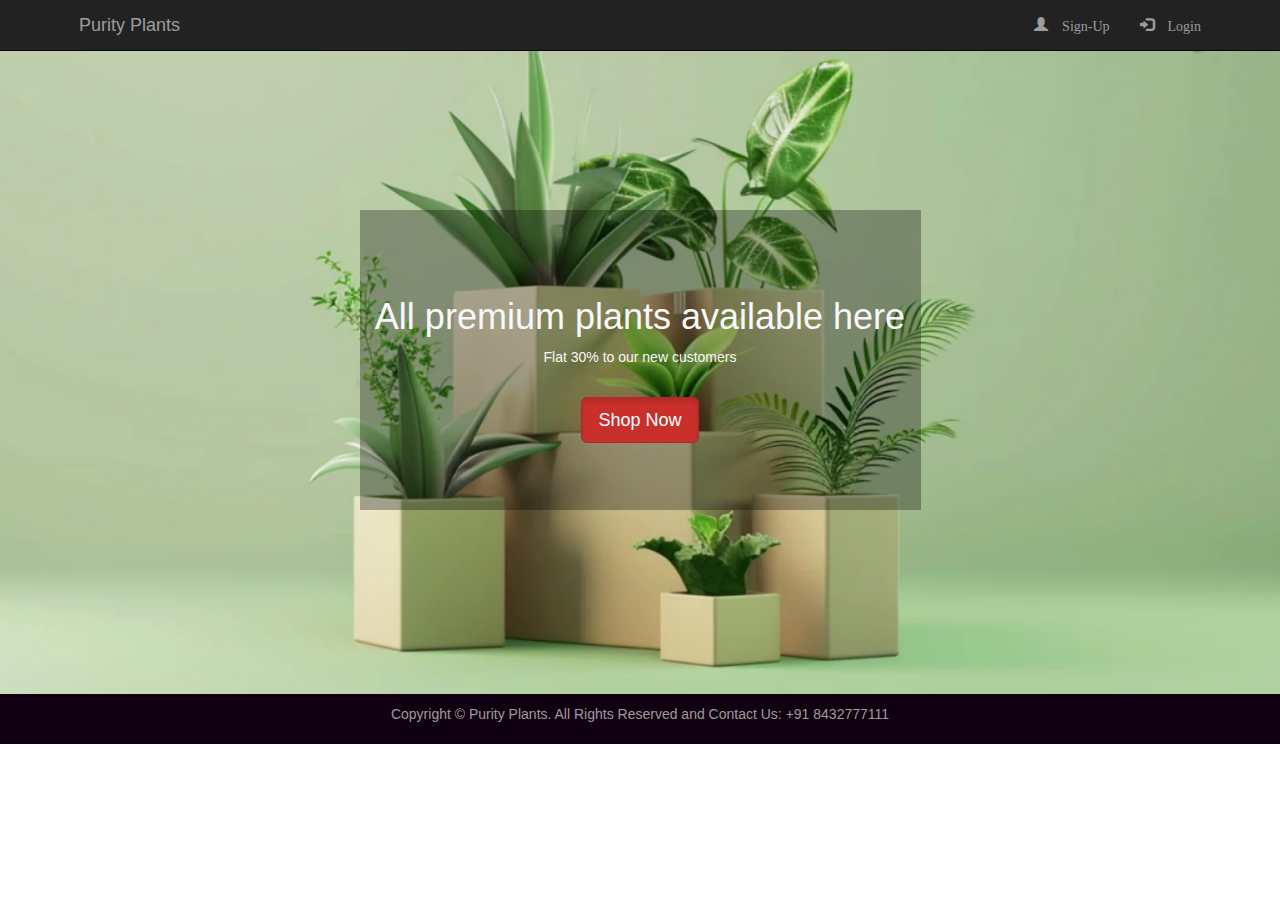
<file: index.html>
<!DOCTYPE html>
<html>

<head>
	<meta name="apple-mobile-web-app-status-bar" content="#aa7700">
	<meta name="theme-color" content="black">
	<link rel="manifest" href="manifest.json">
	<script src="service-worker.js"></script>
	<title>
		Index
	</title>
	<link rel="stylesheet" href="https://maxcdn.bootstrapcdn.com/bootstrap/3.3.7/css/bootstrap.min.css">

	<!--jQuery library-->
	<script src="https://ajax.googleapis.com/ajax/libs/jquery/1.12.4/jquery.min.js"></script>

	<!--Latest compiled and minified JavaScript-->
	<script src="https://maxcdn.bootstrapcdn.com/bootstrap/3.3.7/js/bootstrap.min.js"></script>
	<meta name="viewport" content="width=device-width, initial-scale=1">
	<link rel="stylesheet" href="style.css">
</head>

<body>

	<nav class="navbar navbar-inverse navbar-fixed-top">
		<div class="container">
			<div class="navbar-header">
				<button type="button" class="navbar-toggle" data-toggle="collapse" data-target="#mynavbar">
					<span class="icon-bar"></span>
					<span class="icon-bar"></span>
					<span class="icon-bar"></span>
				</button>
				<a class="navbar-brand" href="index.html">Purity Plants</a>

			</div>
			<div class="collapse navbar-collapse" id="mynavbar">
				<ul class="nav navbar-nav navbar-right">
					<li>
						<a href="signup.html">
							<span class="glyphicon glyphicon-user" /> Sign-Up </a>
					</li>
					<li>
						<a href="login.html">
							<span class="glyphicon glyphicon-log-in" /> Login </a>
					</li>
				</ul>
			</div>

		</div>

	</nav>
	<div class="banner-image">
		<div class="container">
			<div class="banner-content" style="margin-left :25%">
				<h1>All premium plants available here</h1>
				<p>Flat 30% to our new customers</p> <br>
				<a href="product.html" class="btn btn-danger btn-lg active">Shop Now</a>
			</div>
		</div>
	</div>
	<footer>
		<div class="container">
			<p style="text-align:center;">Copyright © Purity Plants. All Rights Reserved and Contact Us: +91 8432777111 </p>
		</div>
	</footer>
	<script>
		// Add event listener to execute code when page loads
		window.addEventListener('load', () => {
			// Call registerSW function when page loads
			registerSW();
		});
	
		// Register the Service Worker
		async function registerSW() {
			// Check if browser supports Service Worker
			if ('serviceWorker' in navigator) {
				try {
					// Register the Service Worker named 'serviceworker.js'
					await navigator.serviceWorker.register('service-worker.js');
				}
				catch (e) {
					// Log error message if registration fails
					console.error('ServiceWorker registration failed: ', e);
				}
			}
		}
		if ('Notification' in window) {
			Notification.requestPermission().then(function (permission) {
				if (permission === 'granted') {
					console.log('Notification permission granted.');
				} else {
					console.warn('Notification permission denied.');
				}
			});
		}
	</script>
	



</body>

</html>
</file>
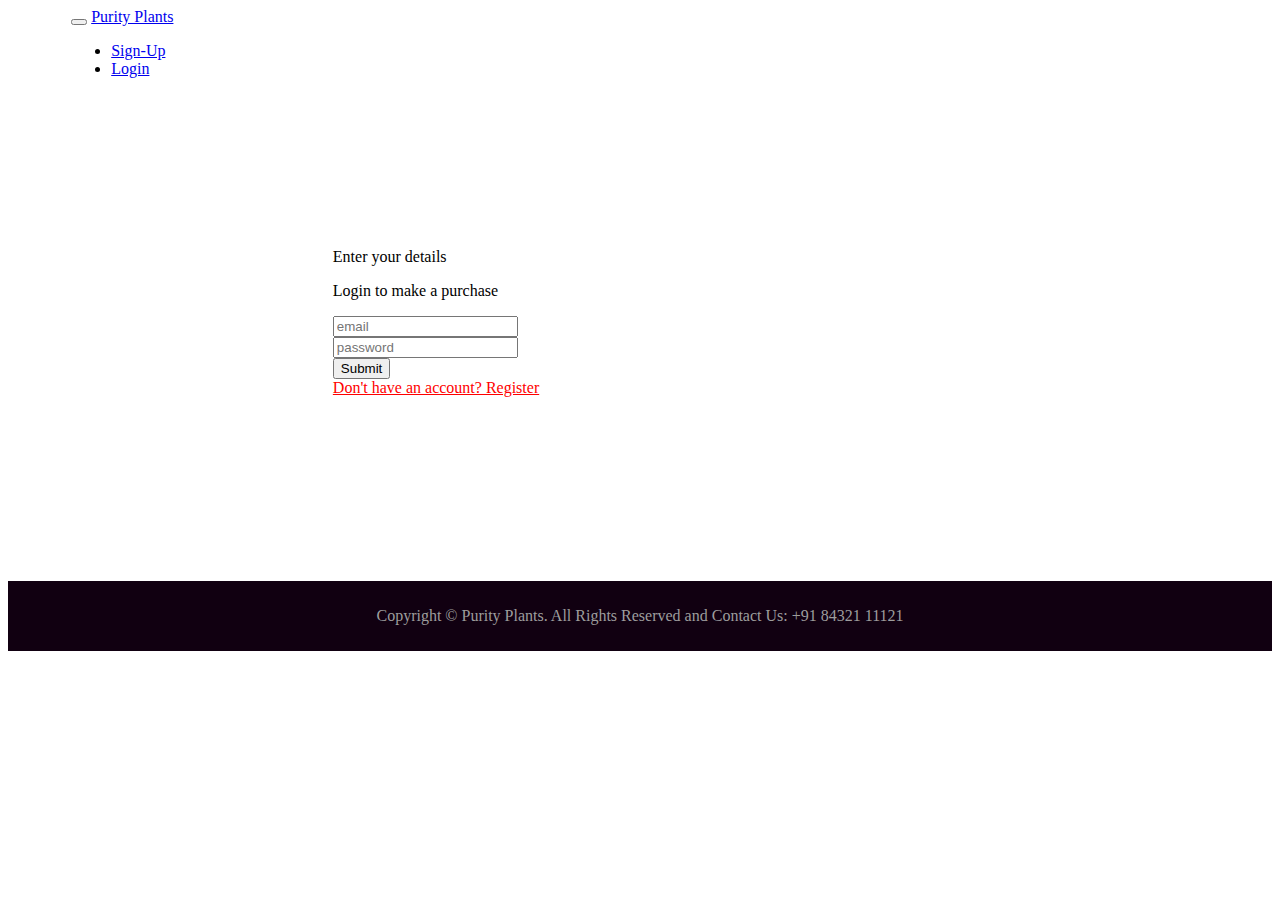
<file: login.html>
<!DOCTYPE html>
<html>
	<head>
		<title>login</title>
		<link rel="stylesheet" href="https://maxcdn.bootstrapcdn.com/bootstrap/3.3.7/css/bootstrap.min.css" >

        <!--jQuery library--> 
        <script src="https://ajax.googleapis.com/ajax/libs/jquery/1.12.4/jquery.min.js"></script>

        <!--Latest compiled and minified JavaScript--> 
        <script src="https://maxcdn.bootstrapcdn.com/bootstrap/3.3.7/js/bootstrap.min.js"></script>
        <meta name="viewport" content="width=device-width, initial-scale=1">
		<link rel = "stylesheet" href = "style.css">
			
				</head>
				<body>
					<nav class="navbar navbar-inverse navbar-fixed-top">
						<div class ="container">
							<div class ="navbar-header">
								<button type="button" class ="navbar-toggle" data-toggle="collapse" data-target="#mynavbar">
									<span class="icon-bar"></span>
									<span class="icon-bar"></span>
									<span class="icon-bar"></span>
								</button>
								<a class="navbar-brand" href="index.html">Purity Plants</a>

							</div>
							<div class="collapse navbar-collapse" id="mynavbar">
								<ul class="nav navbar-nav navbar-right">
									<li>
										<a href="signup.html">
											<span class="glyphicon glyphicon-user"/>  Sign-Up </a>
									</li>
									<li>
										<a href="login.html">
											<span class="glyphicon glyphicon-log-in"/>  Login </a>
									</li>
								</ul>
							</div>		

						</div>

					</nav>
					<div class="container">
					<div class = "container col-xs-offset-2 col-xs-8 col-lg-offset-4 col-lg-4">

						<div class="panel panel-primary" style = "margin-top : 15%; margin-left: 20%; margin-right:10%; margin-bottom : 18%;">
							<div class="panel-heading"> Enter your details </div>
							<div class="panel-body">
								<p>Login to make a purchase</p>
								<form>
									<div class="form-group">
										<input type="email" class="form-control" name="mail" placeholder="email">
										</div>
										<div class="form-group">
											<input type="password" class="form-control" name="pass" placeholder="password">
											</div>
											<button type = "button" class = "btn btn-md btn-block btn-primary btn-success" value = "Submit">Submit</button>

										</form>
									</div>
									<div class = "panel-footer">
					                  <a href=""style="color:red">Don't have an account? Register</a>
									</div>

								</div>
							</div>
							</div>
							<footer style="margin-top: 0%;">
								<div class="container">
									<p style="text-align:center;">Copyright © Purity Plants. All Rights Reserved and Contact Us: +91 84321 11121 </p>
								</div>
							</footer>
							
						</body>

					</html>
</file>
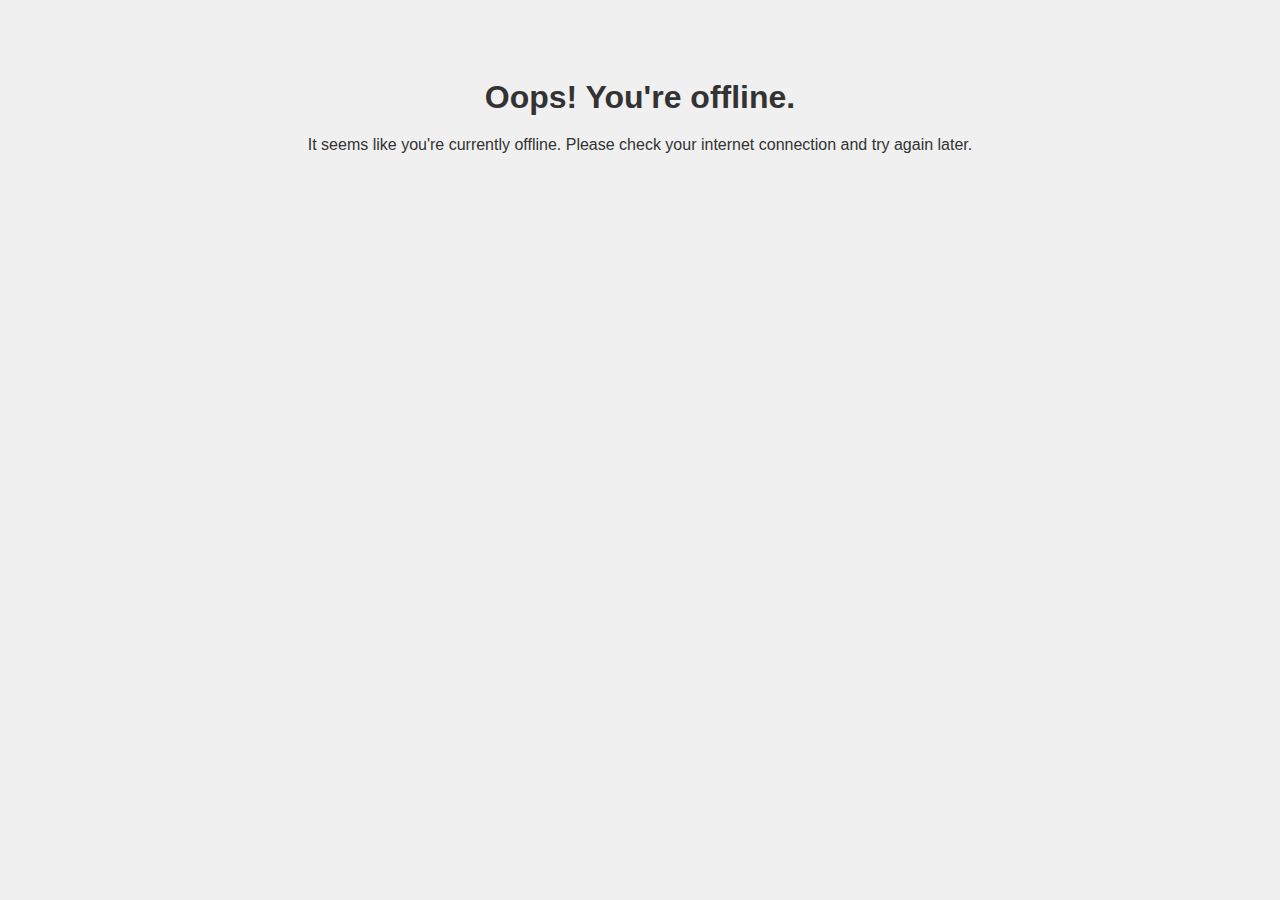
<file: offline.html>
<!DOCTYPE html>
<html lang="en">
<head>
  <meta charset="UTF-8">
  <meta name="viewport" content="width=device-width, initial-scale=1.0">
  <title>Offline</title>
  <style>
    body {
      font-family: Arial, sans-serif;
      background-color: #f0f0f0;
      color: #333;
      text-align: center;
      padding: 50px;
    }
    h1 {
      margin-bottom: 20px;
    }
  </style>
</head>
<body>
  <h1>Oops! You're offline.</h1>
  <p>It seems like you're currently offline. Please check your internet connection and try again later.</p>
</body>
</html>
</file>
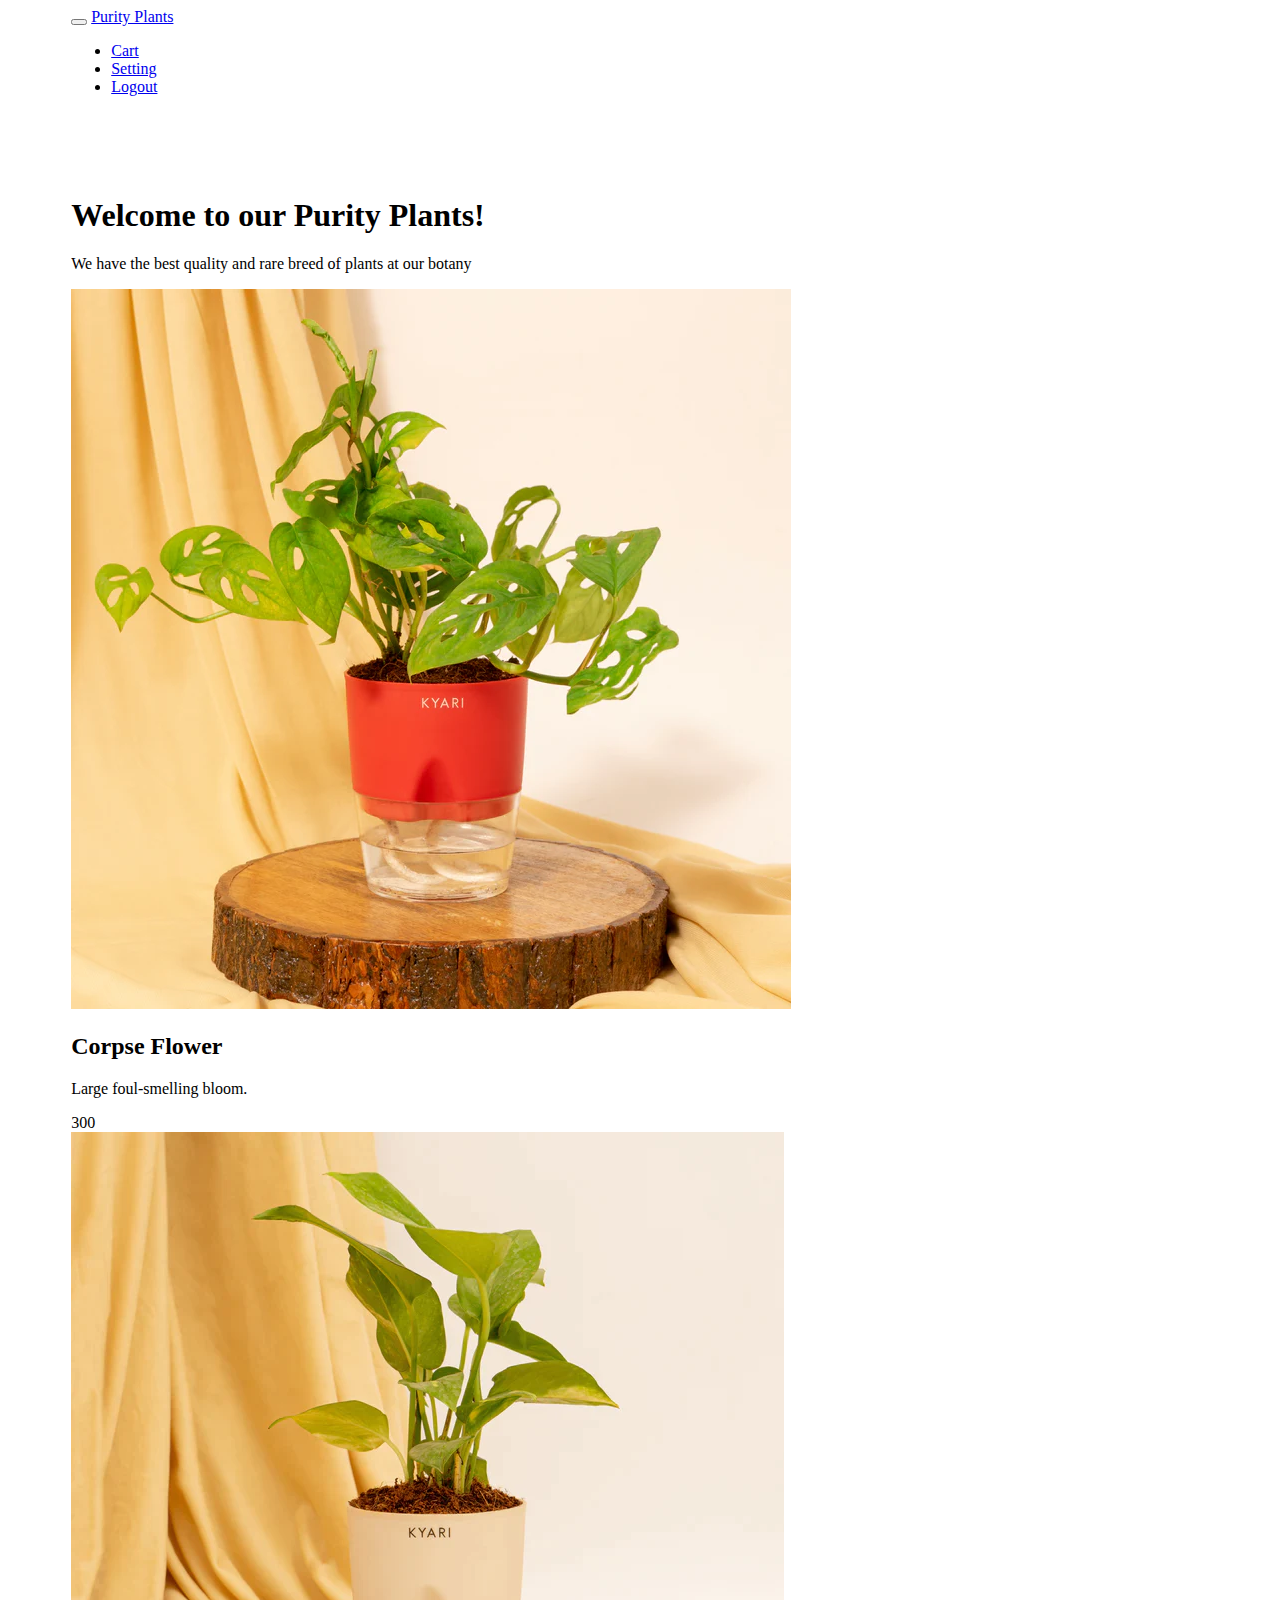
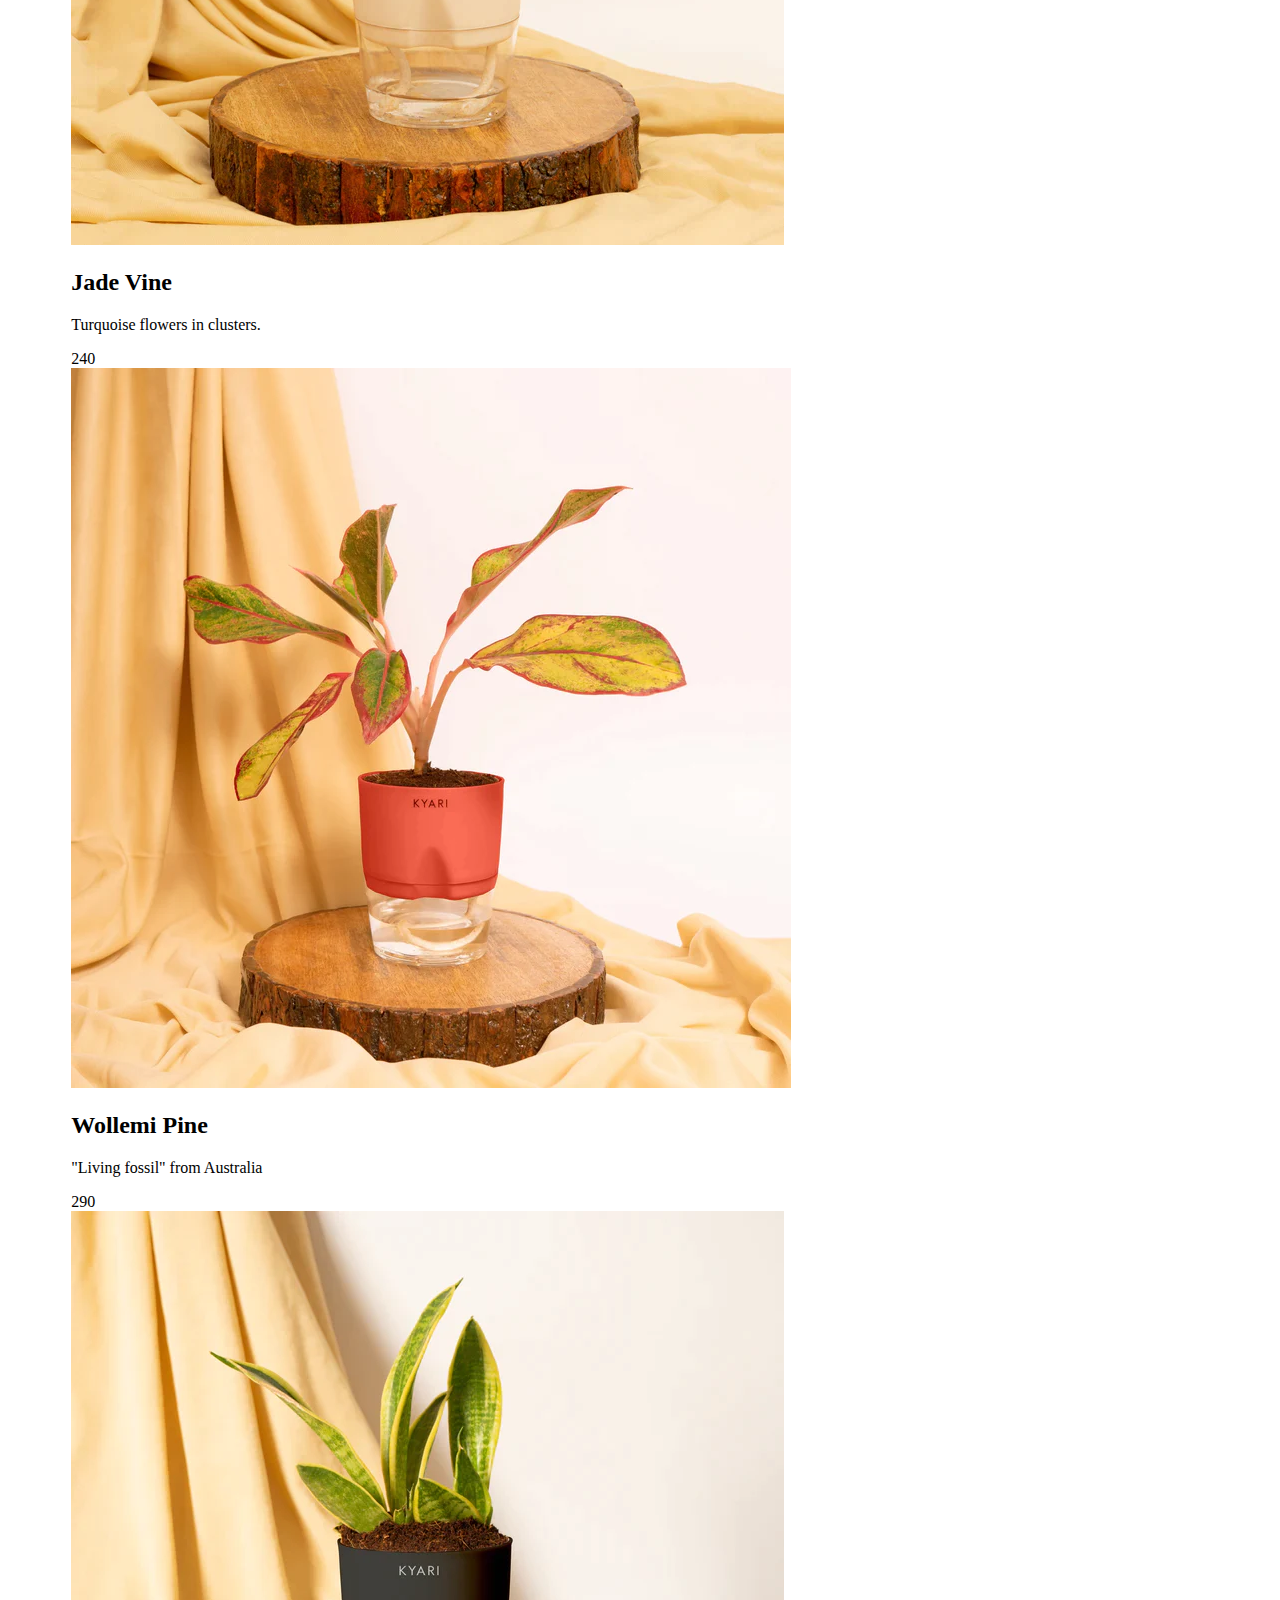
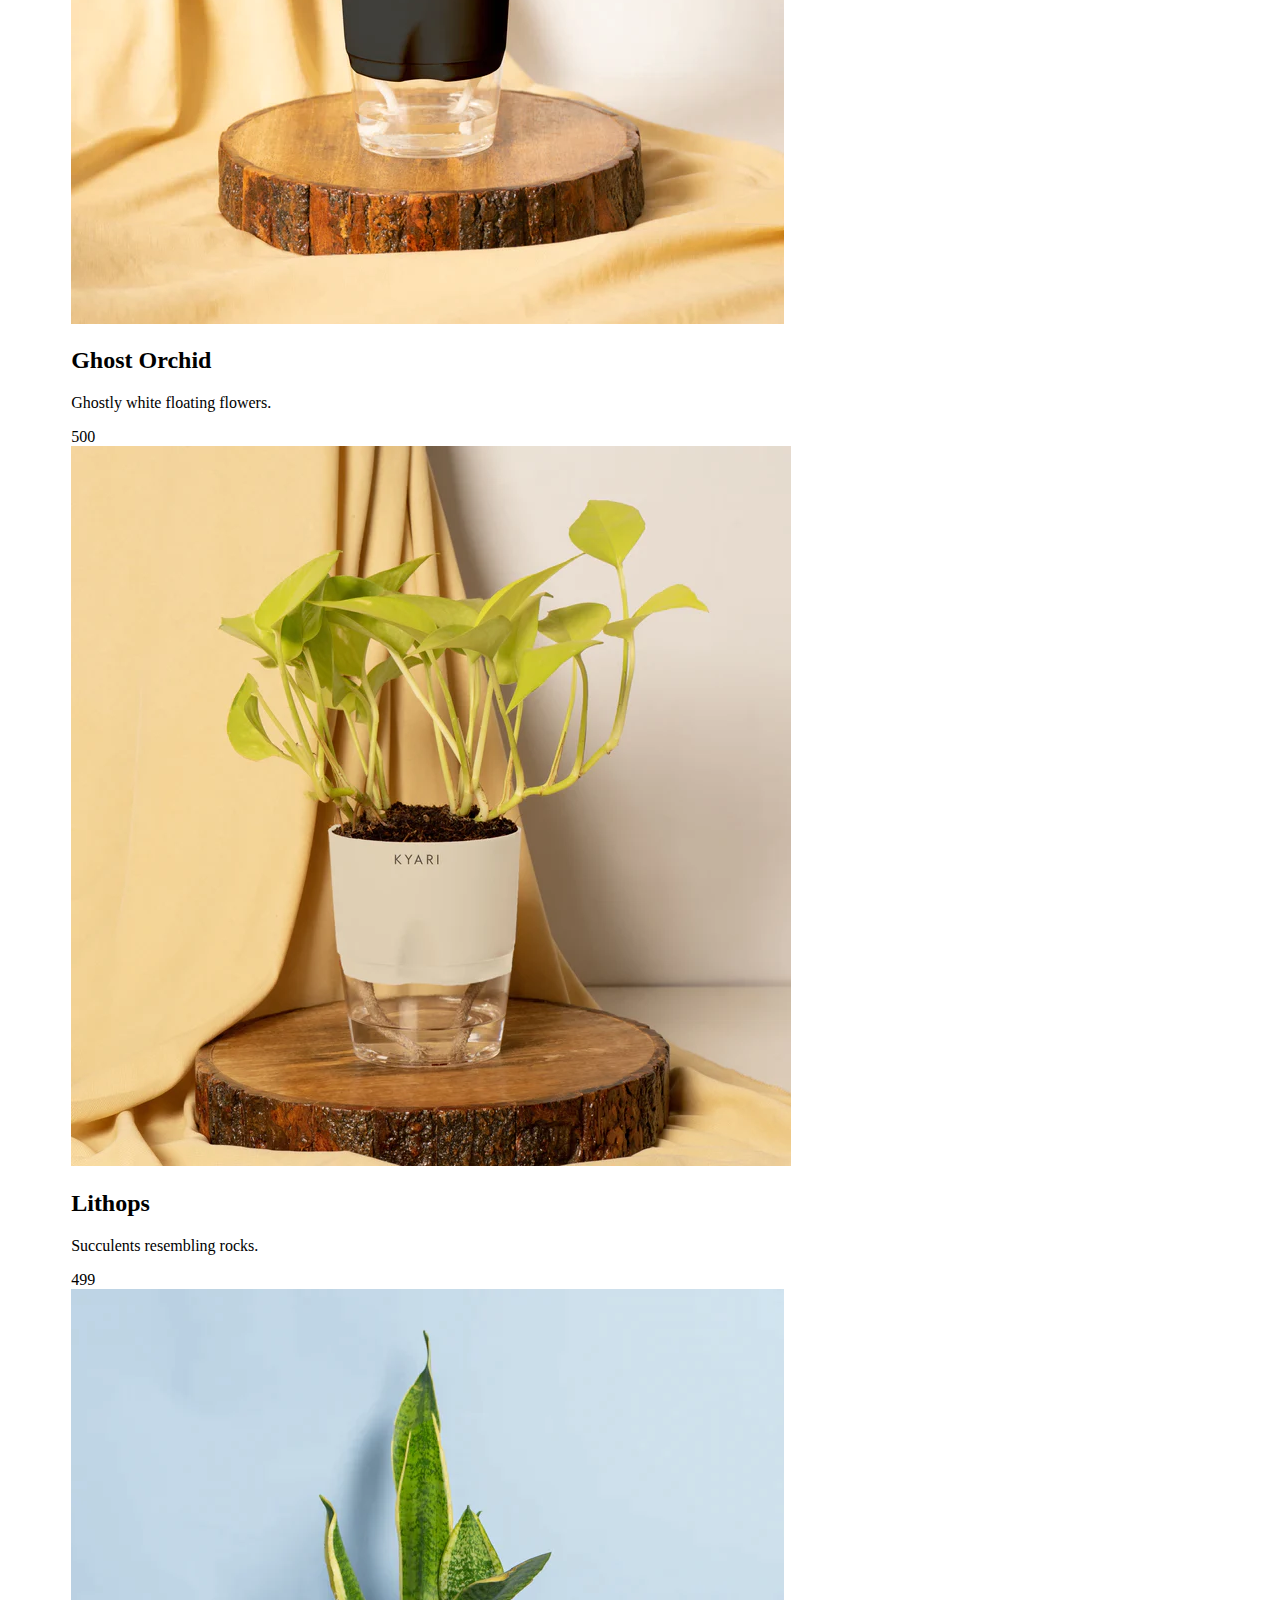
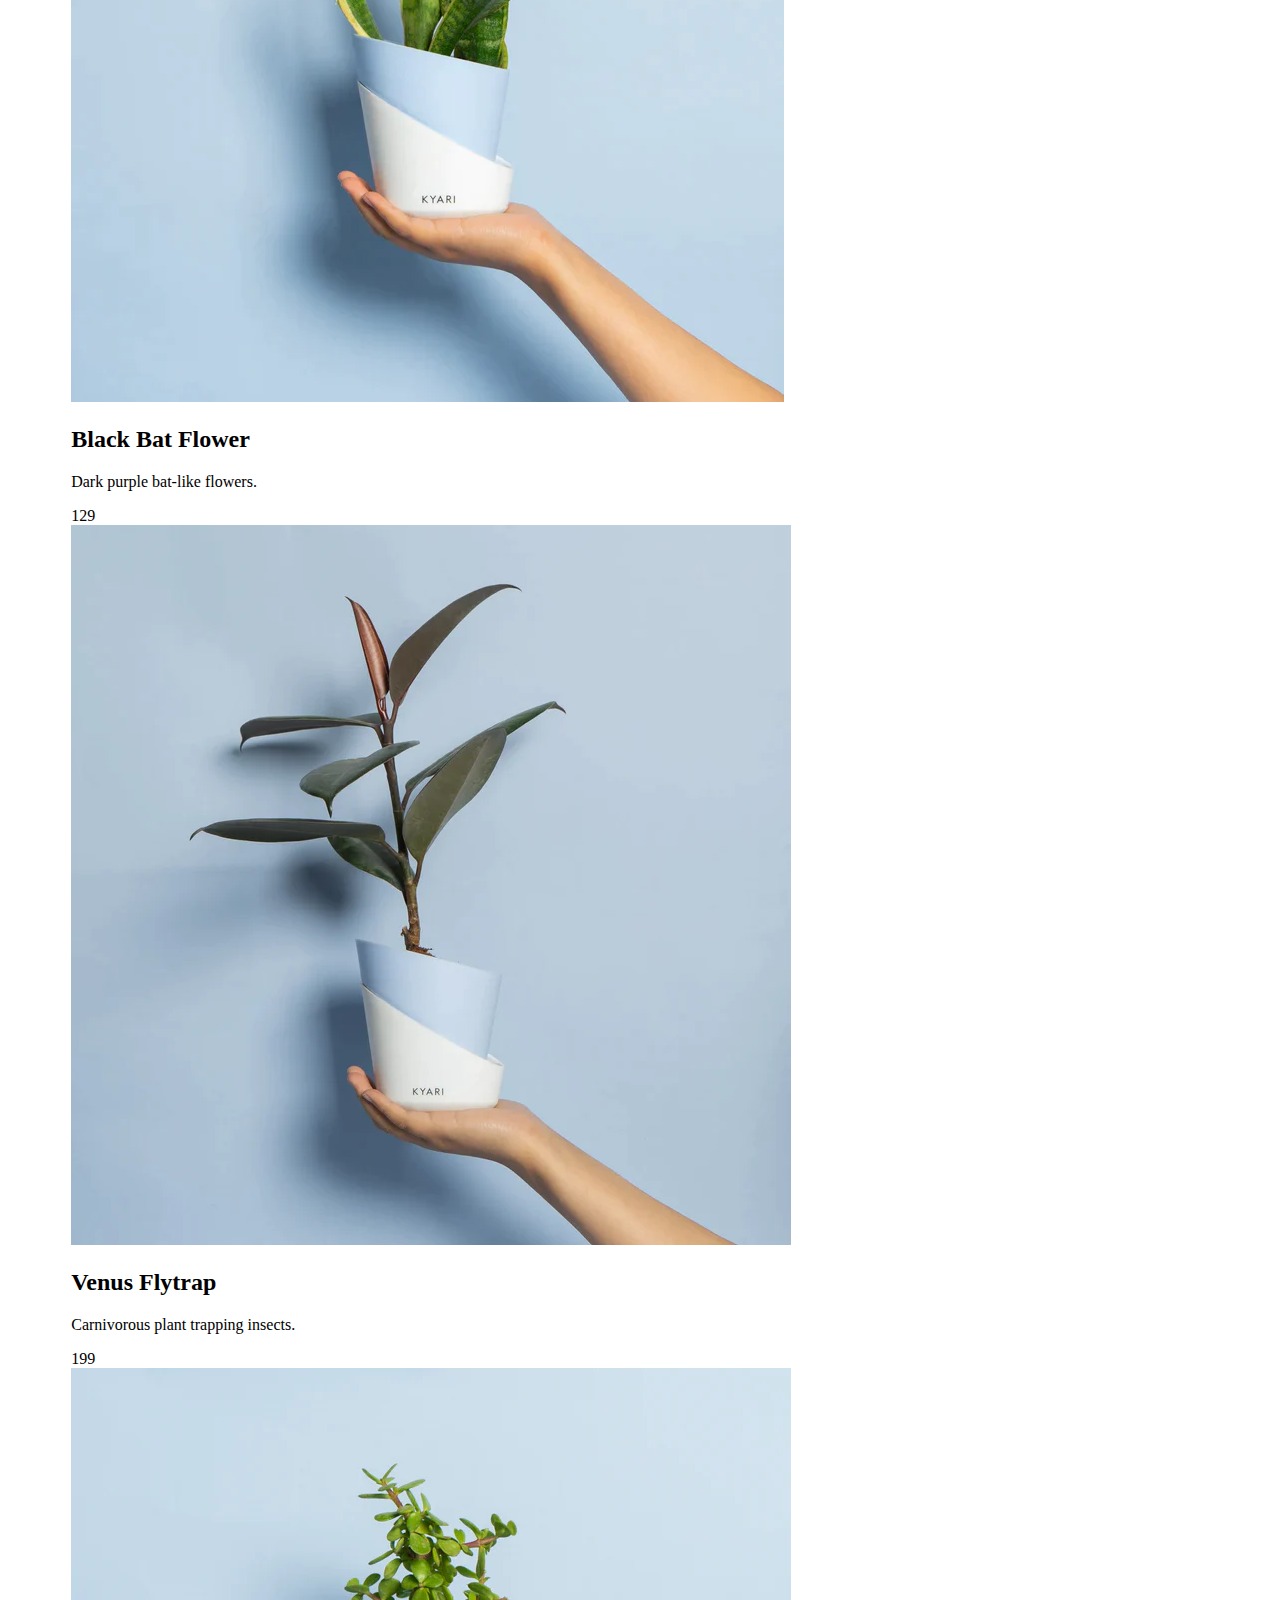
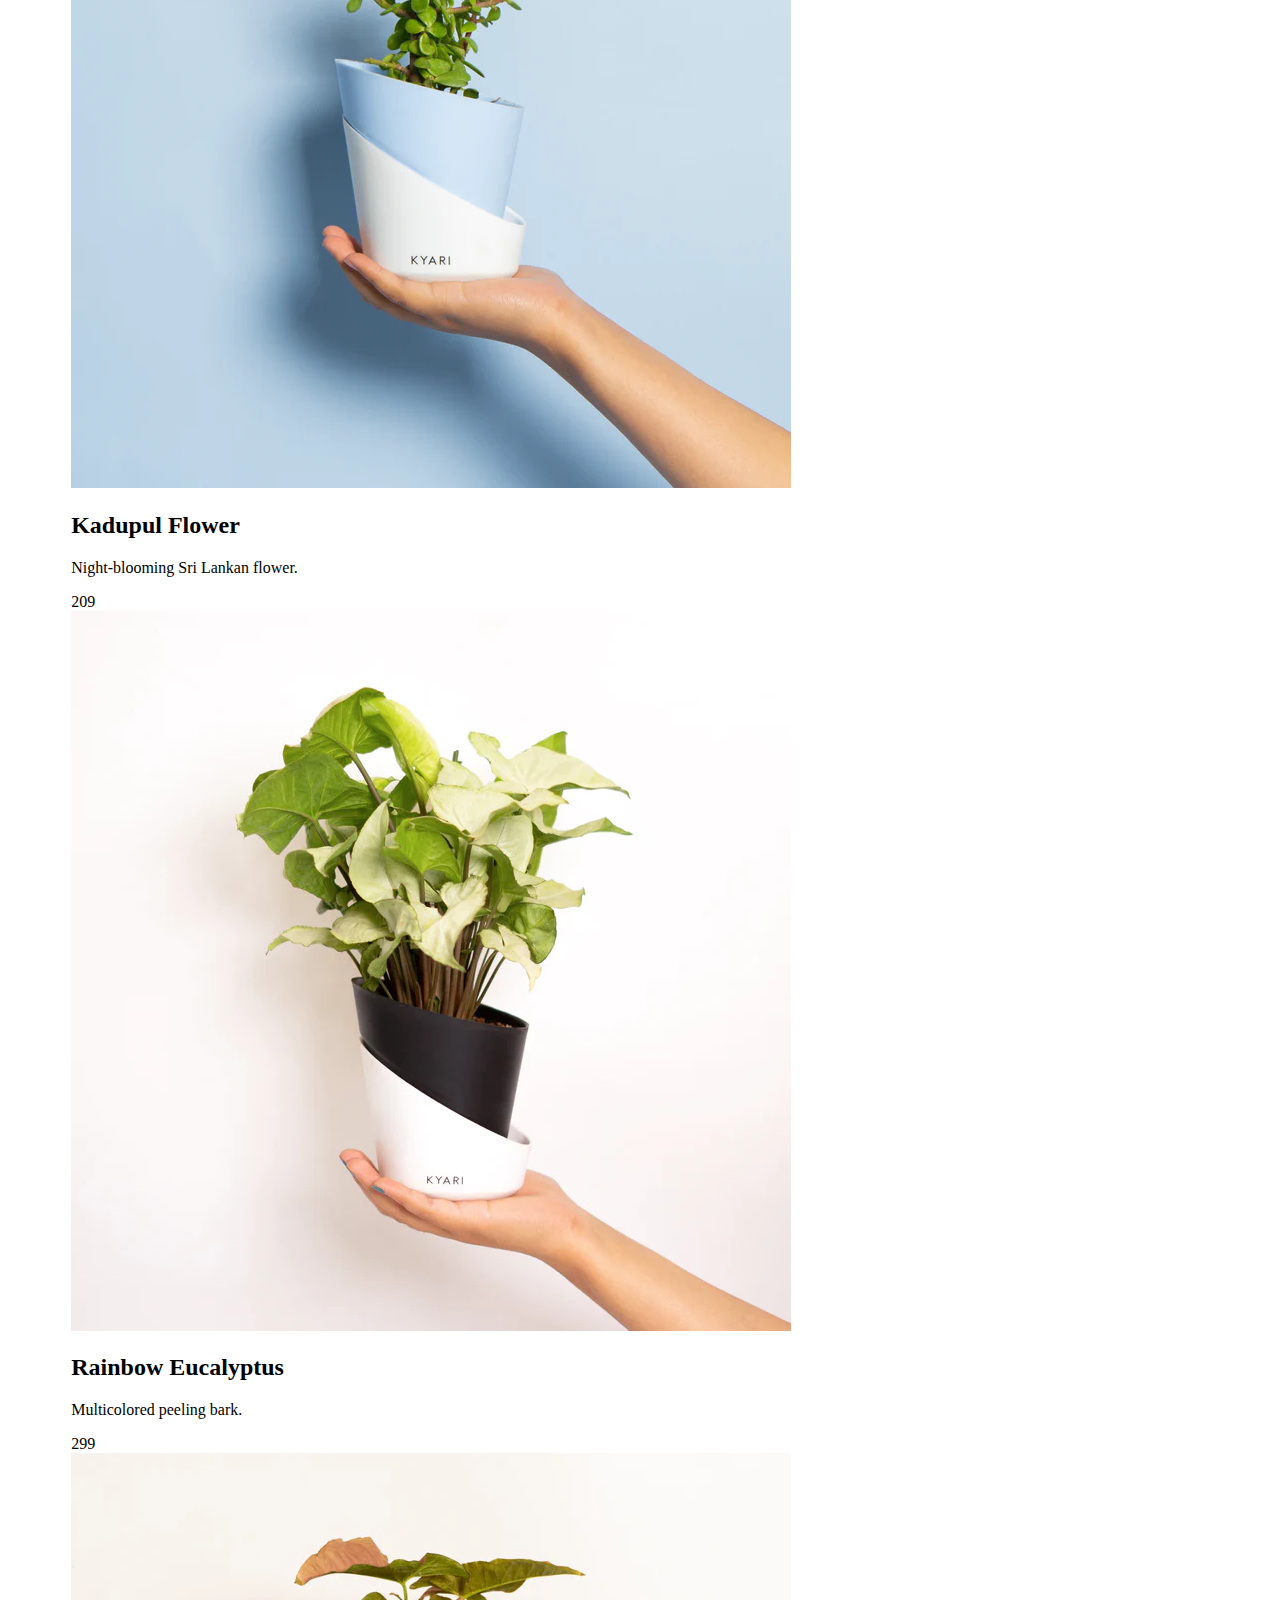
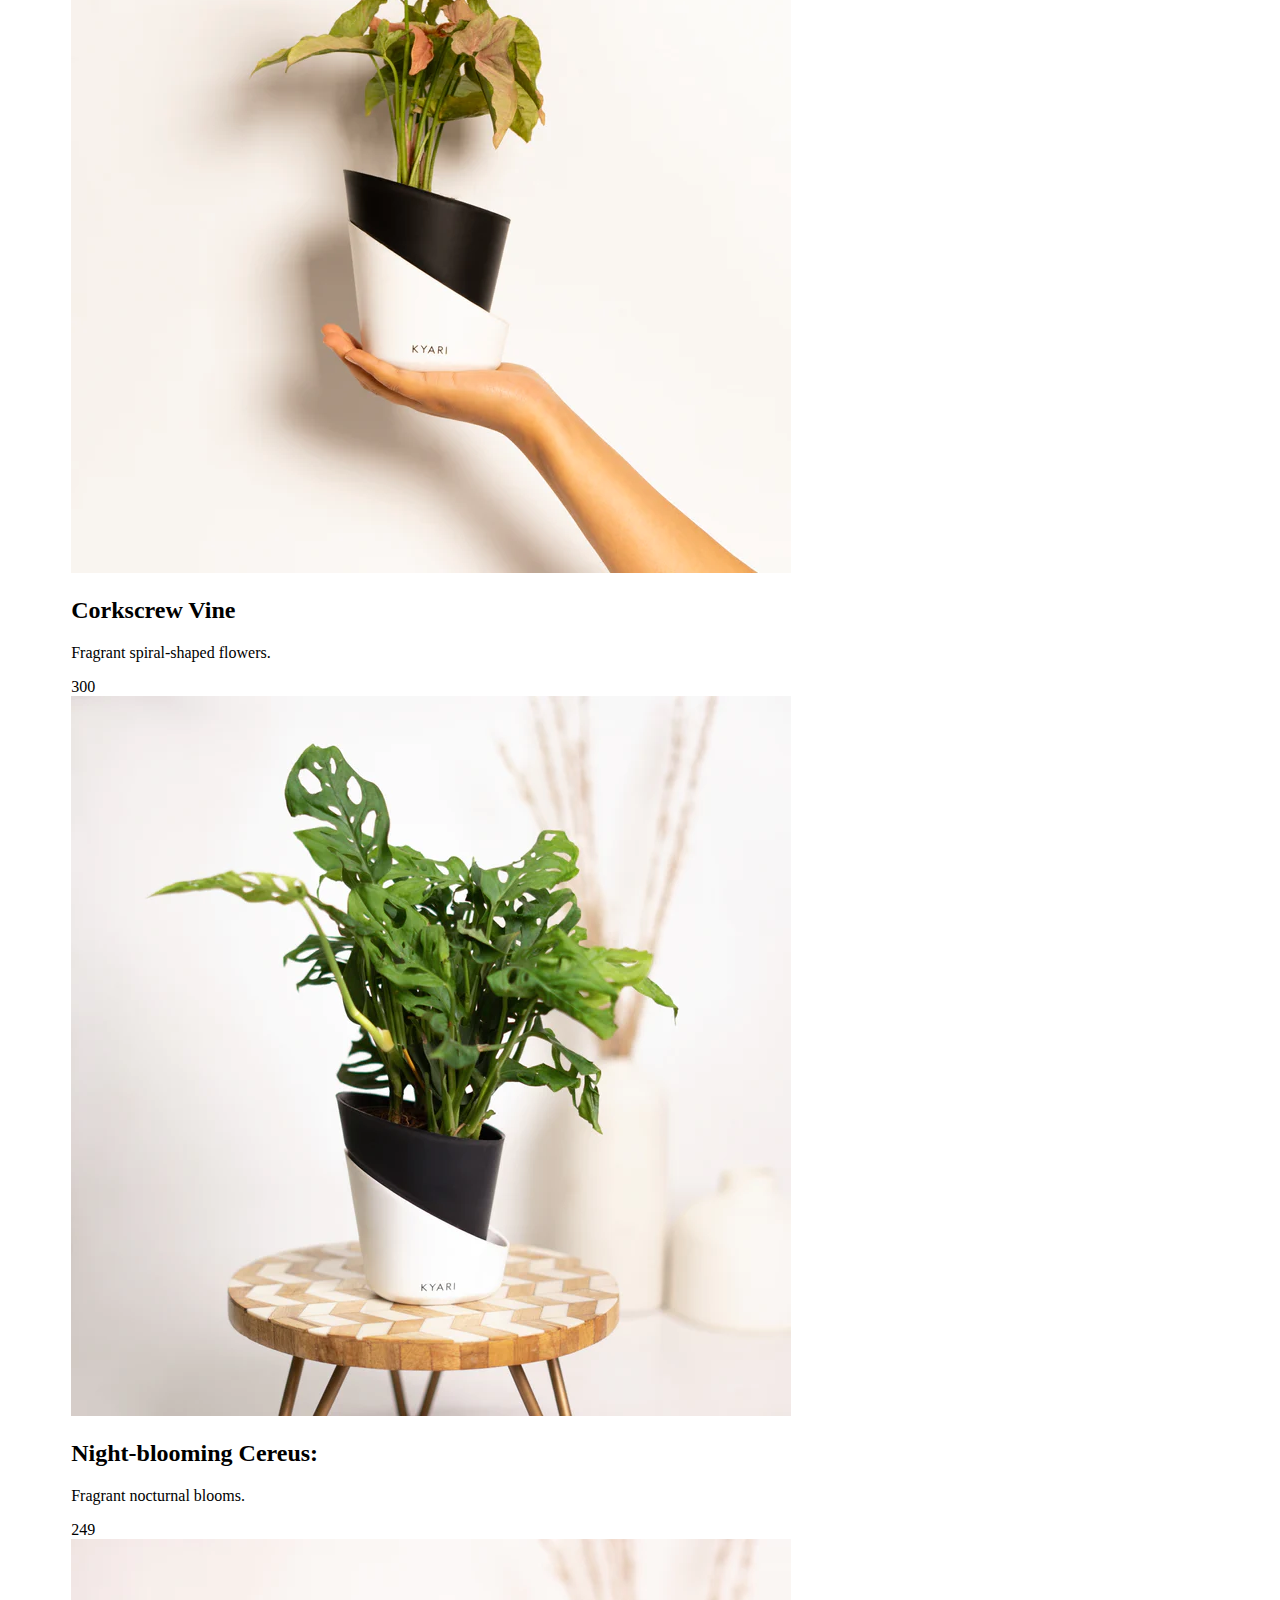
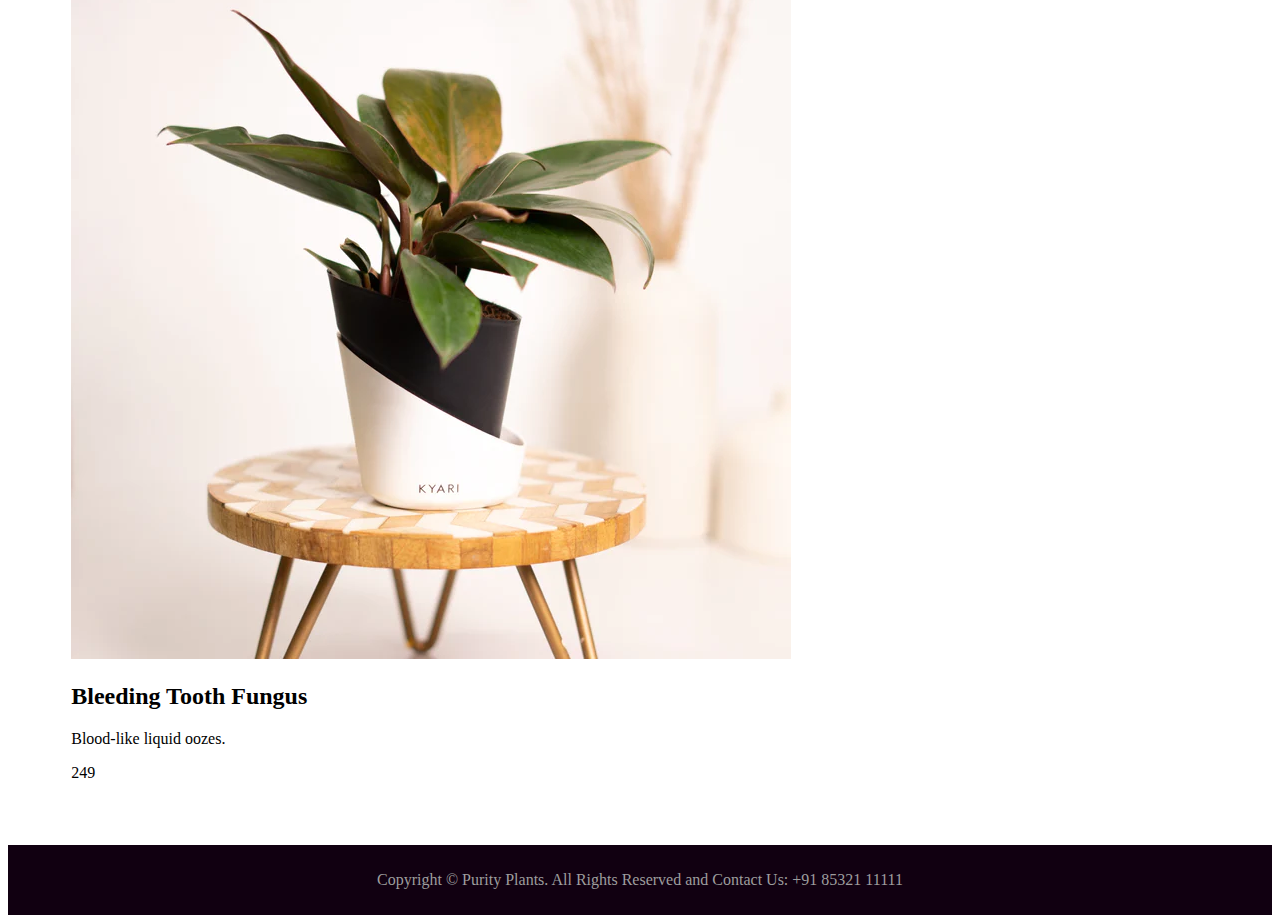
<file: product.html>
<!DOCTYPE html>
<html>

	<head>
	<title>
		product
	</title>
		<link rel="stylesheet" href="https://maxcdn.bootstrapcdn.com/bootstrap/3.3.7/css/bootstrap.min.css" >

        <!--jQuery library--> 
        <script src="https://ajax.googleapis.com/ajax/libs/jquery/1.12.4/jquery.min.js"></script>

        <!--Latest compiled and minified JavaScript--> 
        <script src="https://maxcdn.bootstrapcdn.com/bootstrap/3.3.7/js/bootstrap.min.js"></script>
        <meta name="viewport" content="width=device-width, initial-scale=1">
		<link rel = "stylesheet" href = "style.css">
	</head>
		<body>
			<nav class = "navbar navbar-inverse navbar-fixed-top">
					<div class ="container">
						<div class ="navbar-header">
							<button type="button" class ="navbar-toggle" data-toggle="collapse" data-target="#mynavbar">
								<span class="icon-bar"></span>
								<span class="icon-bar"></span>
								<span class="icon-bar"></span>
							</button>
							<a class="navbar-brand" href="index.html">Purity Plants</a>

						</div>
						<div class="collapse navbar-collapse" id="mynavbar">
							<ul class="nav navbar-nav navbar-right">
								<li>
									<a href="cart.html">
										<span class="glyphicon glyphicon-shopping-cart">  Cart </span> </a>
								</li>
								<li>
									<a href="setting.html">
										<span class="glyphicon glyphicon-user">  Setting</span>  </a>
								</li>
								<li>
									<a href="index.html">
										<span class="glyphicon glyphicon-log-out">    Logout</span></a>
								</li>
							</ul>
						</div>		

					</div>

				</nav>
				
				<div class =" container" style="margin-top: 5%;">
				
				<div class ="jumbotron">
				
				<h1> Welcome  to our Purity Plants!  </h1>
				<p>We have the best quality and rare breed of plants at our botany </p>
				</div>
				
				<div class="row text-center">
				<div class="  col-md-3 col-sm-6  thumbnail " >
				<img src="/product-images/1.webp">
				<div class="caption">
				<h2>Corpse Flower</h2>
				<p>Large foul-smelling bloom.</p>

				</div>
				<div class=" btn btn-primary  btn-block btn-md btn-success"> 300
				</div>
				</div>
				
				
				<div class="  col-md-3 col-sm-6  thumbnail " >
				<img src="/product-images/2.webp">
				<div class="caption">
				<h2>Jade Vine</h2>
				<p>Turquoise flowers in clusters.</p>

				</div>
				<div class=" btn btn-primary  btn-block btn-md btn-success"> 240
				</div>
				</div>
				
				
				<div class="  col-md-3 col-sm-6  thumbnail " >
				<img src="/product-images/3.webp">
				<div class="caption">
				<h2>Wollemi Pine</h2>
				<p>"Living fossil" from Australia</p>

				</div>
				<div class=" btn btn-primary  btn-block btn-md btn-success"> 290
				</div>
				</div>
				
				<div class="  col-md-3 col-sm-6  thumbnail " >
				<img src="/product-images/4.webp">
				<div class="caption">
				<h2>Ghost Orchid</h2>
				<p>Ghostly white floating flowers.</p>
				</div>
				
				<div class=" btn btn-primary  btn-block btn-md btn-success"> 500
				</div>
				
				</div>
				
				</div>
				
				
				<div class="row text-center">
				
				<div class="  col-md-3 col-sm-6  thumbnail " >
				<img src="/product-images/5.webp">
				<div class="caption">
				<h2>Lithops</h2>
				<p>Succulents resembling rocks.</p>
				</div>
				<div class=" btn btn-primary  btn-block btn-md btn-success"> 499
				</div>
				</div>
				
				
				<div class="  col-md-3 col-sm-6  thumbnail " >
				<img src="/product-images/6.webp">
				<div class="caption">
				<h2>Black Bat Flower</h2>
				<p>Dark purple bat-like flowers.</p>
				</div>
				<div class=" btn btn-primary  btn-block btn-md btn-success"> 129
				</div>
				</div>
				
				
				<div class="  col-md-3 col-sm-6  thumbnail " >
				<img src="/product-images/7.webp">
				     <div class="caption">
					<h2>Venus Flytrap</h2>
					<p>Carnivorous plant trapping insects.</p>
					</div>
					<div class=" btn btn-primary  btn-block btn-md btn-success"> 199
				</div>
					
				</div>
				
				<div class="  col-md-3 col-sm-6  thumbnail " >
				<img src="/product-images/8.webp">
				<div class="caption">
				<h2>Kadupul Flower </h2>
				<p>Night-blooming Sri Lankan flower.</p>
				</div>
				<div class=" btn btn-primary  btn-block btn-md btn-success"> 209
				</div>
				
				</div>
				</div>
				
				
				
				<div class="row text-center">
				
				<div class="  col-md-3 col-sm-6  thumbnail " >
				<img src="/product-images/9.webp">
				  <div class="caption">
				<h2>Rainbow Eucalyptus</h2>
				<p>Multicolored peeling bark.</p>
				</div>
				<div class=" btn btn-primary  btn-block btn-md btn-success">299 </div>
				
				</div>
				
				<div class="  col-md-3 col-sm-6  thumbnail " >
				<img src="/product-images/10.webp">
				 <div class="caption">
				<h2>Corkscrew Vine</h2>
				<p>Fragrant spiral-shaped flowers.</p>
				</div>
				<div class=" btn btn-primary  btn-block btn-md btn-success">300</div>
				</div>
				
				<div class="  col-md-3 col-sm-6  thumbnail " >
				<img src="/product-images/11.webp">
				  <div class="caption">
				<h2>Night-blooming Cereus:</h2>
				<p>Fragrant nocturnal blooms.</p>
				</div>
				<div class=" btn btn-primary  btn-block btn-md btn-success">249 </div>
				</div>
				
				<div class="  col-md-3 col-sm-6  thumbnail " >
				<img src="/product-images/12.webp">
				  <div class="caption">
				<h2>Bleeding Tooth Fungus</h2>
				<p>Blood-like liquid oozes.</p>
				</div>
				<div class=" btn btn-primary  btn-block btn-md btn-success">249 </div>
				</div>
				</div>
				</div>
				
				<footer style="margin-top: 5%; margin-bottom:.5%;">
								<div class="container" >
									<p style="text-align:center;">Copyright © Purity Plants. All Rights Reserved and Contact Us: +91 85321 11111 </p>
								</div>
					</footer>
				
				
			
		</body>
	</html>
</file>
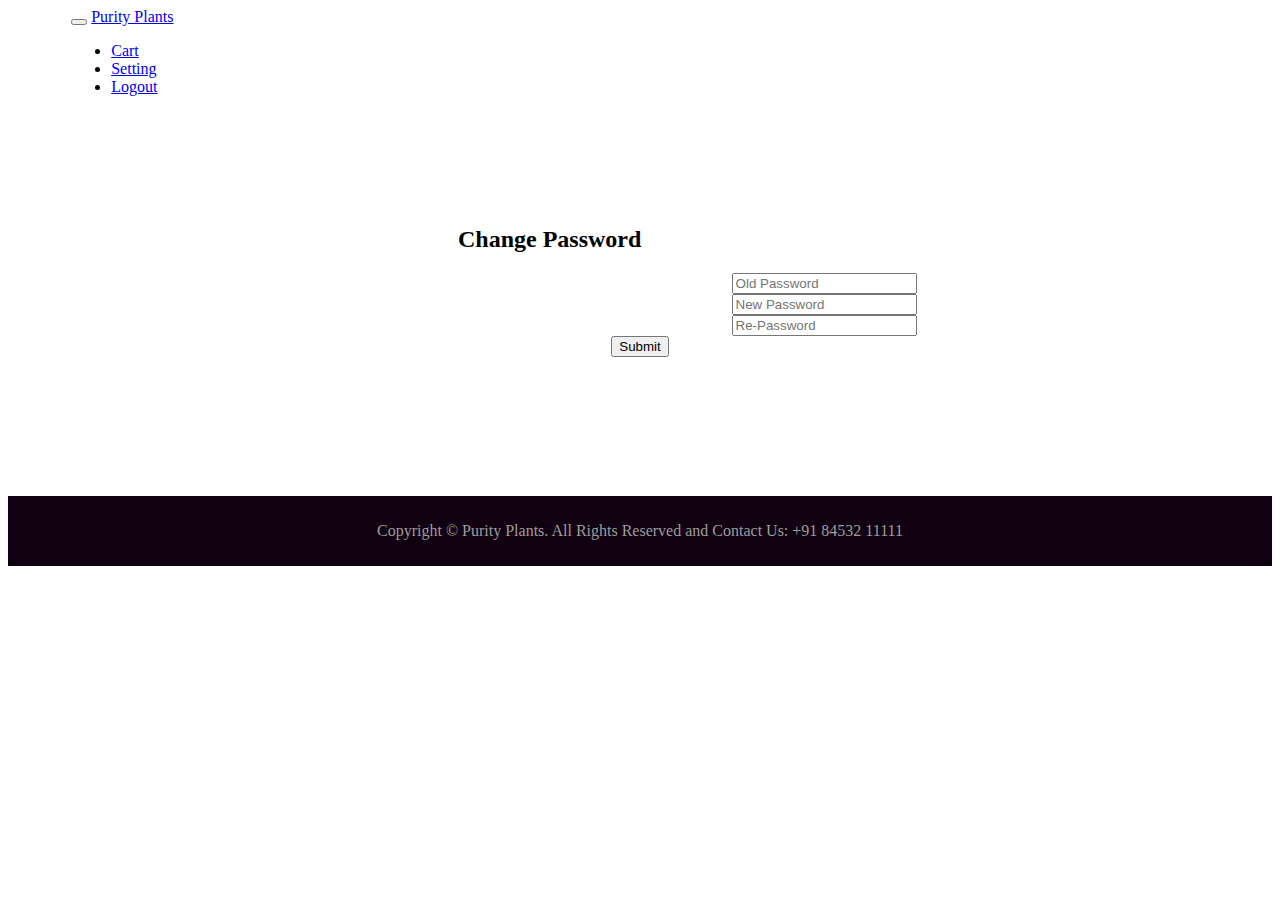
<file: setting.html>
<!DOCTYPE html>
<html>
	<head>
		<title> setting_page </title>
		
		<link rel="stylesheet" href="https://maxcdn.bootstrapcdn.com/bootstrap/3.3.7/css/bootstrap.min.css" >

        <!--jQuery library--> 
        <script src="https://ajax.googleapis.com/ajax/libs/jquery/1.12.4/jquery.min.js"></script>

        <!--Latest compiled and minified JavaScript--> 
        <script src="https://maxcdn.bootstrapcdn.com/bootstrap/3.3.7/js/bootstrap.min.js"></script>
        <meta name="viewport" content="width=device-width, initial-scale=1">
		<link rel = "stylesheet" href = "style.css">


	</head>

	<body>
	
	<nav class = "navbar navbar-inverse navbar-fixed-top">
					<div class ="container">
						<div class ="navbar-header">
							<button type="button" class ="navbar-toggle" data-toggle="collapse" data-target="#mynavbar">
								<span class="icon-bar"></span>
								<span class="icon-bar"></span>
								<span class="icon-bar"></span>
							</button>
							<a class="navbar-brand" href="index.html">Purity Plants</a>

						</div>
						<div class="collapse navbar-collapse" id="mynavbar">
							<ul class="nav navbar-nav navbar-right">
								<li>
									<a href="cart.html">
										<span class="glyphicon glyphicon-shopping-cart">  Cart </span> </a>
								</li>
								<li>
									<a href="setting.html">
										<span class="glyphicon glyphicon-user">  Setting</span>  </a>
								</li>
								<li>
									<a href="logout.html">
										<span class="glyphicon glyphicon-log-out">    Logout</span></a>
								</li>
							</ul>
						</div>		

					</div>

				</nav>
				
				
				<div class = "container">
					<center>
					<div  class = "row" style = "margin-top : 10%;">
					<div class = "col-xs-10 col-xs-offset-1">
					<div class = " panel panel-default">
					<div class = "panel-heading">
					<h2 style = "text-align : left; margin-left : 34% ">Change Password </h2>
					</div>
					<div  class = "panel-body">
					<form class="form-horizontal">
					
						
						<div class="form-group" style="margin-left: 19%">
					
						<div class="col-xs-offset-2 col-xs-8 col-lg-offset-4 col-lg-4" style="margin-left: 16.5%;">
						<input type="password" class="form-control"  placeholder="Old Password">
					
						</div>
						</div>
						
						
						<div class="form-group" style="margin-left: 19%">
						
						<div class="col-xs-offset-2 col-xs-8 col-lg-offset-4 col-lg-4 " style="margin-left: 16.5%;">
						<input type="Password" class="form-control"  placeholder="New Password">
						
						
						</div>
						</div>
						
						<div class="form-group" style="margin-left: 19%">
						
						<div class="col-xs-offset-2 col-xs-8 col-lg-offset-4 col-lg-4" style="margin-left: 16.5%;">
						<input type="password" class="form-control" placeholder="Re-Password">
						
						
						</div>
						</div>

						</form>

					</div>
					
					
					<div class = "panel-footer">
						<button type="button" class="btn btn-primary btn-block btn-lg btn-success"> Submit</button>
						
					</div>
					</div>
					</div>
					</div>
					</center>	
					</div>
					
					
									<footer style="margin-top: 11%;">
								<div class="container" >
									<p style="text-align:center;">Copyright © Purity Plants. All Rights Reserved and Contact Us: +91 84532 11111 </p>
								</div>
					</footer>



	</body>

</html>
</file>
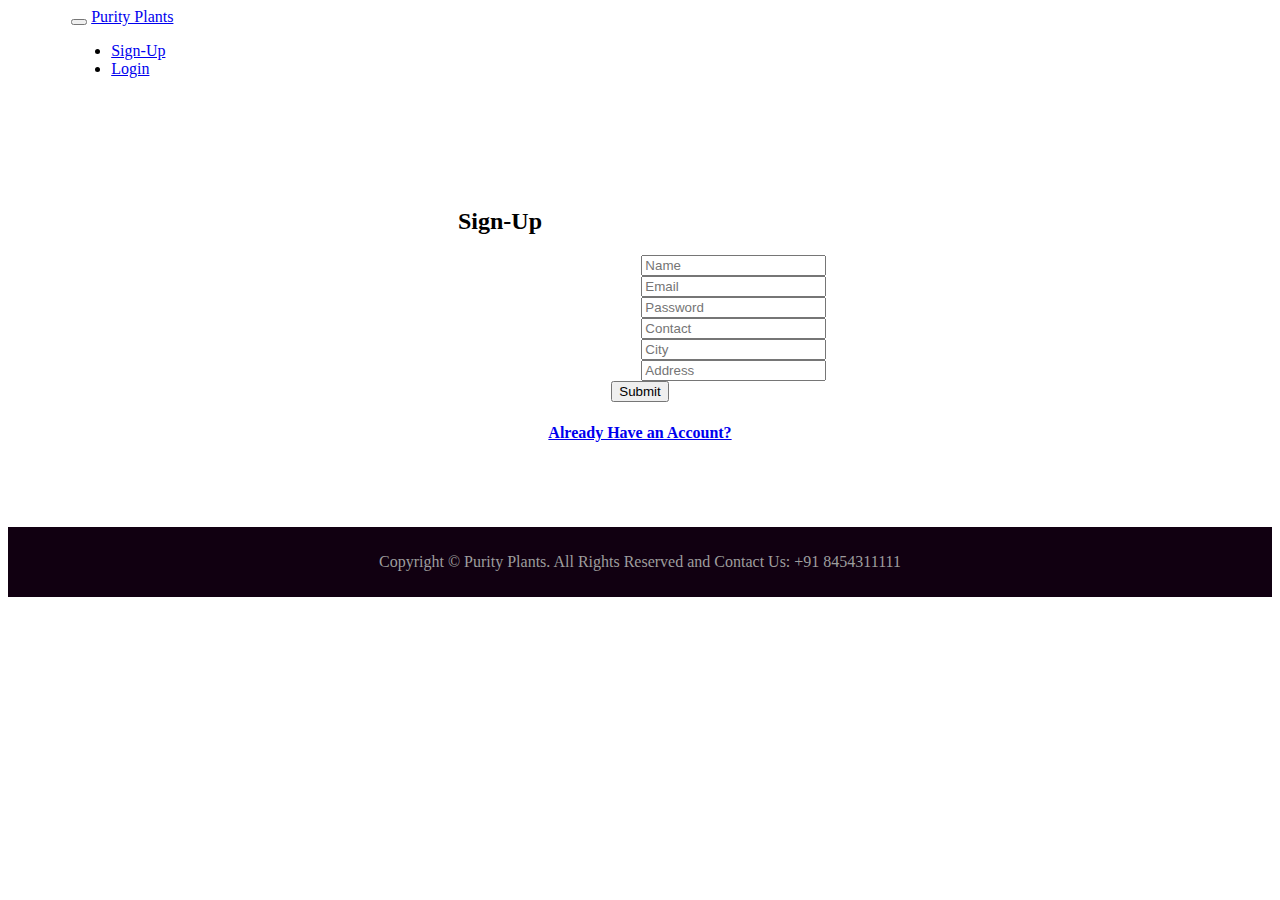
<file: signup.html>
<!DOCTYPE html>
<html>
	<head>
		<title> sign up</title>
		<link rel="stylesheet" href="https://maxcdn.bootstrapcdn.com/bootstrap/3.3.7/css/bootstrap.min.css" >

        <!--jQuery library--> 
        <script src="https://ajax.googleapis.com/ajax/libs/jquery/1.12.4/jquery.min.js"></script>

        <!--Latest compiled and minified JavaScript--> 
        <script src="https://maxcdn.bootstrapcdn.com/bootstrap/3.3.7/js/bootstrap.min.js"></script>
        <meta name="viewport" content="width=device-width, initial-scale=1">
		<link rel = "stylesheet" href = "style.css">
				</head>
				<body>
					<nav class="navbar navbar-inverse navbar-fixed-top">
						<div class ="container">
							<div class ="navbar-header">
								<button type="button" class ="navbar-toggle" data-toggle="collapse" data-target="#mynavbar">
									<span class="icon-bar"></span>
									<span class="icon-bar"></span>
									<span class="icon-bar"></span>
								</button>
								<a class="navbar-brand" href="index.html">Purity Plants</a>

							</div>
							<div class="collapse navbar-collapse" id="mynavbar">
								<ul class="nav navbar-nav navbar-right">
									<li>
										<a href="signup.html">
											<span class="glyphicon glyphicon-user"/>  Sign-Up </a>
									</li>
									<li>
										<a href="login.html">
											<span class="glyphicon glyphicon-log-in"/>  Login </a>
									</li>
								</ul>
							</div>		

						</div>

					</nav>
					
					
					<div class = "container">
					<center>
					<div  class = "row" style = "margin-top : 10%;">
					<div class = "col-xs-10 col-xs-offset-1">
					<div class = " panel panel-default">
					<div class = "panel-heading">
					<h2 style = "text-align : left; margin-left : 34%">Sign-Up </h2>
					</div>
					<div  class = "panel-body">
					<form class="form-horizontal">
					
						
						<div class="form-group">
						<label class="control-label col-sm-2" for="name"></label>
						<div class="col-xs-offset-2 col-xs-8 col-lg-offset-4 col-lg-4" style="margin-left: 16.5%;">
						<input type="text" class="form-control" id="name" placeholder="Name">
						
						
						</div>
						</div>
						
						
						<div class="form-group">
						<label class="control-label col-sm-2" for="email"></label>
						<div class="col-xs-offset-2 col-xs-8 col-lg-offset-4 col-lg-4 " style="margin-left: 16.5%;">
						<input type="email" class="form-control" id="email" placeholder="Email">
						
						
						</div>
						</div>
						
						<div class="form-group">
						<label class="control-label col-sm-2" for="pass"></label>
						<div class="col-xs-offset-2 col-xs-8 col-lg-offset-4 col-lg-4" style="margin-left: 16.5%;">
						<input type="password" class="form-control" id="pass" placeholder="Password">
						
						
						</div>
						</div>

						
						<div class="form-group">
						<label class="control-label col-sm-2" for="contact"></label>
						<div class="col-xs-offset-2 col-xs-8 col-lg-offset-4 col-lg-4" style="margin-left: 16.5%;">
						<input type="contact" class="form-control" id="contact" placeholder="Contact">
						
						
						</div>
						</div>
						
						
						<div class="form-group">
						<label class="control-label col-sm-2" for="city"></label>
						<div class="col-xs-offset-2 col-xs-8 col-lg-offset-4 col-lg-4" style="margin-left: 16.5%;">
						<input type="text" class="form-control" id="city" placeholder="City">
						
						
						</div>
						</div>
						
						
						<div class="form-group">
						<label class="control-label col-sm-2" for="addr"></label>
						<div class="col-xs-offset-2 col-xs-8  col-lg-offset-4 col-lg-4" style="margin-left: 16.5%;">
						<input type="text" class="form-control" id="addr" placeholder="Address">
						
						
						</div>
						</div>
					
						</form>

					</div>
					
					
					<div class = "panel-footer">
						<button type="button" class="btn btn-success btn-block btn-lg"> Submit</button>
						<h4 style = "margin-top : 2%"><a href = "login.html"> Already Have an Account? </a></h4>
					</div>
					</div>
					</div>
					</div>
					</center>	
					</div>

					
					<footer style="margin-top: 5%;">
								<div class="container" >
									<p style="text-align:center;">Copyright © Purity Plants. All Rights Reserved and Contact Us: +91 8454311111 </p>
								</div>
					</footer>


	
					
	</body>

	</html>
</file>
<file: style.css>
.banner-image
{padding-top: 75px;
 padding-bottom: 50px;
text-align: center;
color: #f8f8f8;
 background: url(homepage.png) no-repeat center center;
background-size: cover; 
}
.banner-content{
	position: relative;
	
 padding-top: 6%;
 padding-bottom: 6%;

 margin-top: 12%;
 margin-bottom: 12%;
 background-color: rgba(0, 0, 0, 0.3);
 width: 50%;
 text-align:center;
}
footer
{
padding: 10px 0;
background-color: #110011;
color:#9d9d9d;
bottom: 0;
width: 100%; 
}
.container{
  width:90%;
 margin:auto;
 overflow:hidden;

}
</file>
